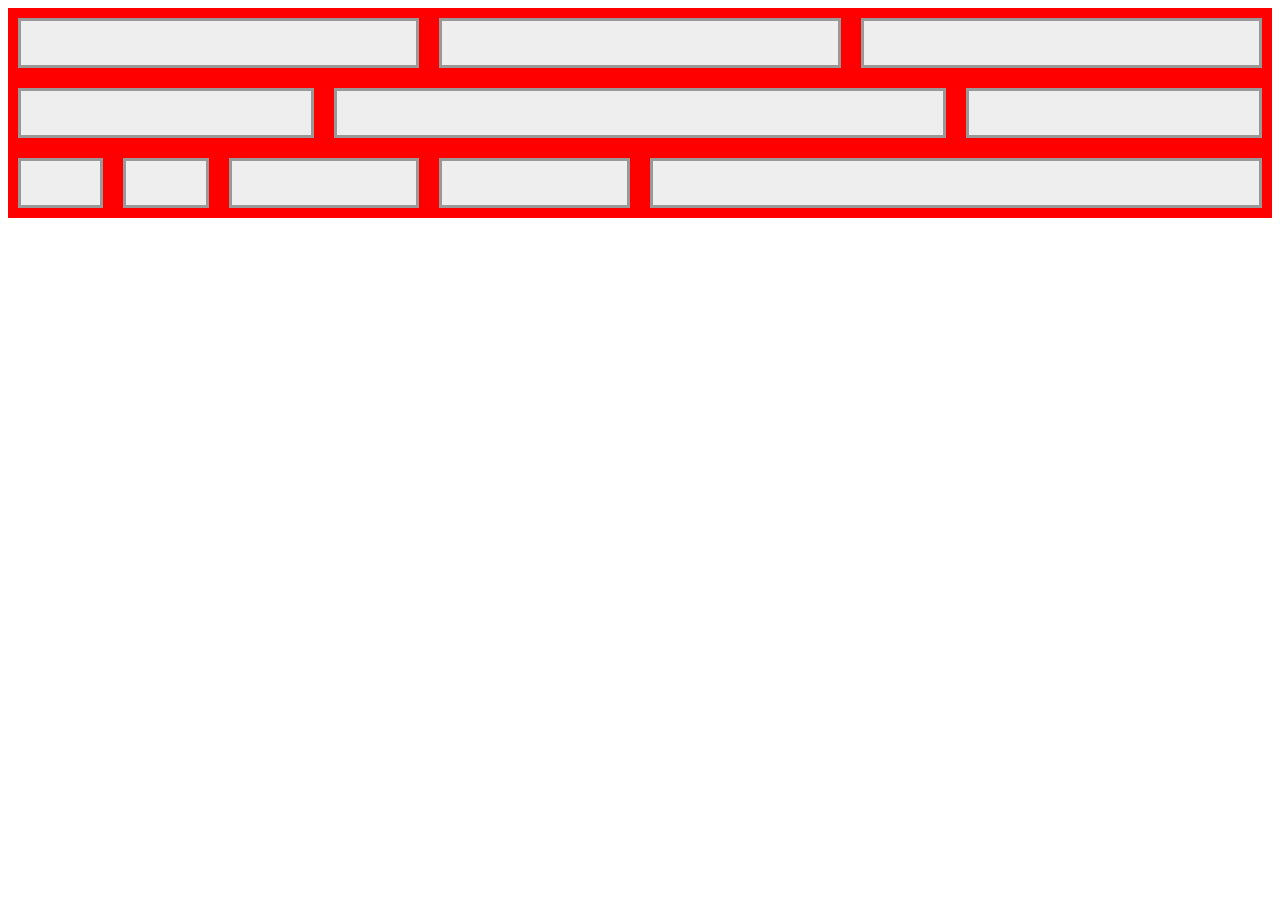
<file: task08.html>
<!DOCTYPE html>
<html lang="en">
  <head>
    <meta charset="UTF-8">
    <title>Baidu_ife_task_08</title>
    <link rel="stylesheet" type="text/css" href="css/task08.css">
  </head>

<body>
<div>
        <div class="row">
            <div class="col-md-4 col-sm-6"><div></div></div>
            <div class="col-md-4 col-sm-6"><div></div></div>
            <div class="col-md-4 col-sm-12"><div></div></div>
        </div>
        <div class="row">
            <div class="col-md-3 col-sm-3"><div></div></div>
            <div class="col-md-6 col-sm-6"><div></div></div>
            <div class="col-md-3 col-sm-3"><div></div></div>
        </div>
        <div class="row">
            <div class="col-md-1 col-sm-2"><div></div></div>
            <div class="col-md-1 col-sm-2"><div></div></div>
            <div class="col-md-2 col-sm-8"><div></div></div>
            <div class="col-md-2 col-sm-3"><div></div></div>
            <div class="col-md-6 col-sm-3"><div></div></div>
        </div>
</div>
</body>
	
</html>
</file>
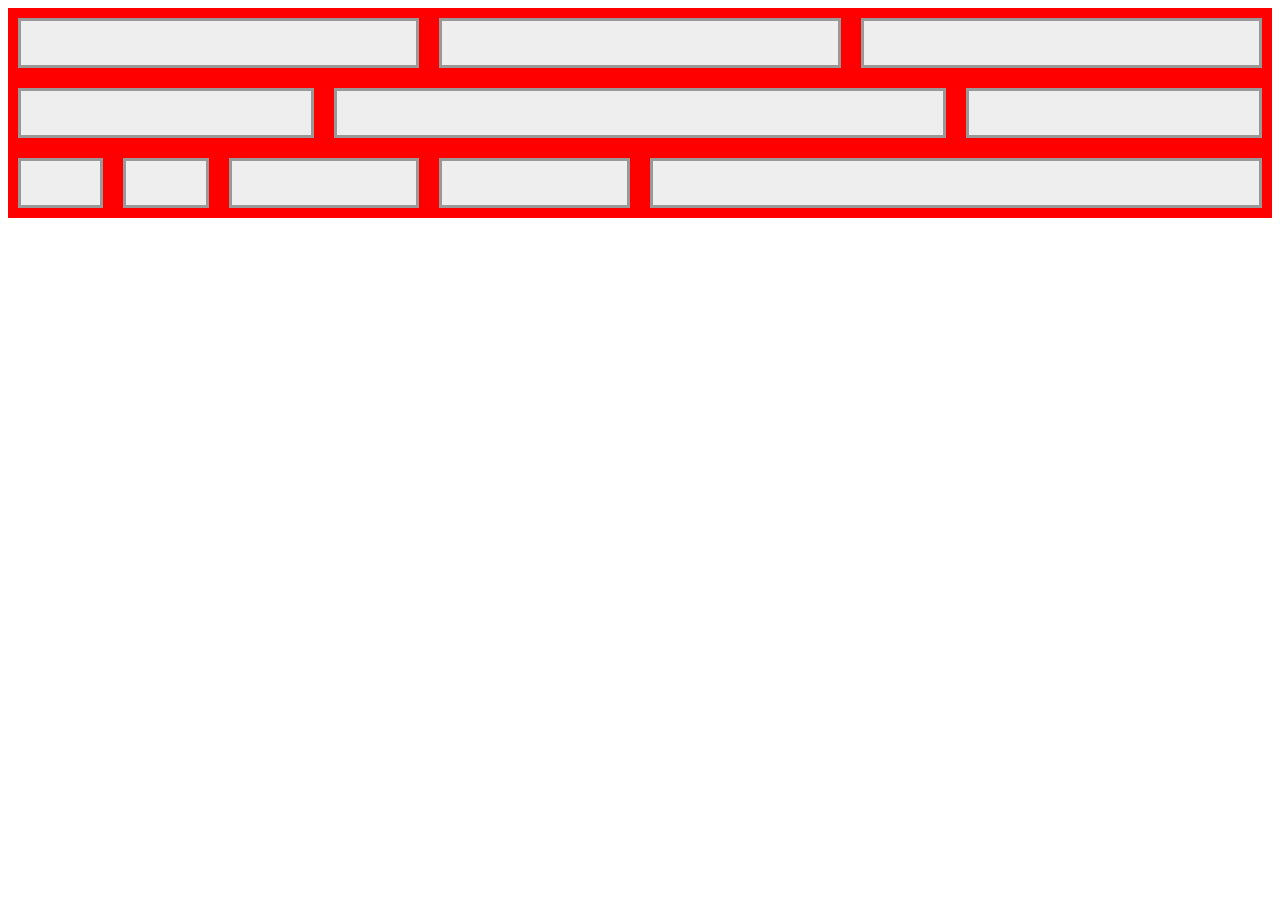
<file: task8.html>
<!DOCTYPE html>
<html lang="en">
  <head>
    <meta charset="UTF-8">
    <title>Baidu_ife_task_08</title>
    <link rel="stylesheet" type="text/css" href="css/task8.css">
  </head>

<body>
<div>
        <div class="row">
            <div class="col-md-4 col-sm-6"><div></div></div>
            <div class="col-md-4 col-sm-6"><div></div></div>
            <div class="col-md-4 col-sm-12"><div></div></div>
        </div>
        <div class="row">
            <div class="col-md-3 col-sm-3"><div></div></div>
            <div class="col-md-6 col-sm-6"><div></div></div>
            <div class="col-md-3 col-sm-3"><div></div></div>
        </div>
        <div class="row">
            <div class="col-md-1 col-sm-2"><div></div></div>
            <div class="col-md-1 col-sm-2"><div></div></div>
            <div class="col-md-2 col-sm-8"><div></div></div>
            <div class="col-md-2 col-sm-3"><div></div></div>
            <div class="col-md-6 col-sm-3"><div></div></div>
        </div>
</div>
</body>
	
</html>
</file>
<file: css/task08.css>
.row div{
    background-color: red;
}

.row div div{
    margin: 10px;
    border: 3px solid #999;
    background-color: #eee;
    box-sizing: border-box;
    height: 50px;
}


@media (min-width: 768px) {
    [class*="col-"] {
        float: left;
    }
    .col-md-12 {
        width: 100%;
    }

    .col-md-11 {
        width: 91.66666667%;
    }

    .col-md-10 {
        width: 83.33333333%;
    }

    .col-md-9 {
        width: 75%;
    }

    .col-md-8 {
        width: 66.66666667%;
    }

    .col-md-7 {
        width: 58.33333333%;
    }

    .col-md-6 {
        width: 50%;
    }

    .col-md-5 {
        width: 41.66666667%;
    }

    .col-md-4 {
        width: 33.33333333%;
    }

    .col-md-3 {
        width: 25%;
    }

    .col-md-2 {
        width: 16.66666667%;
    }

    .col-md-1 {
        width: 8.33333333%;
    }
}


@media (max-width: 767px) {
    [class*="col-"] {
        float: left;
    }
    .col-sm-12 {
        width: 100%;
    }

    .col-sm-11 {
        width: 91.66666667%;
    }

    .col-sm-10 {
        width: 83.33333333%;
    }

    .col-sm-9 {
        width: 75%;
    }

    .col-sm-8 {
        width: 66.66666667%;
    }

    .col-sm-7 {
        width: 58.33333333%;
    }

    .col-sm-6 {
        width: 50%;
    }

    .col-sm-5 {
        width: 41.66666667%;
    }

    .col-sm-4 {
        width: 33.33333333%;
    }

    .col-sm-3 {
        width: 25%;
    }

    .col-sm-2 {
        width: 16.66666667%;
    }

    .col-sm-1 {
        width: 8.33333333%;
    }
}
</file>
<file: css/task8.css>
.row div{
    background-color: red;
}

.row div div{
    margin: 10px;
    border: 3px solid #999;
    background-color: #eee;
    box-sizing: border-box;
    height: 50px;
}


@media (min-width: 768px) {
    [class*="col-"] {
        float: left;
    }
    .col-md-12 {
        width: 100%;
    }

    .col-md-11 {
        width: 91.66666667%;
    }

    .col-md-10 {
        width: 83.33333333%;
    }

    .col-md-9 {
        width: 75%;
    }

    .col-md-8 {
        width: 66.66666667%;
    }

    .col-md-7 {
        width: 58.33333333%;
    }

    .col-md-6 {
        width: 50%;
    }

    .col-md-5 {
        width: 41.66666667%;
    }

    .col-md-4 {
        width: 33.33333333%;
    }

    .col-md-3 {
        width: 25%;
    }

    .col-md-2 {
        width: 16.66666667%;
    }

    .col-md-1 {
        width: 8.33333333%;
    }
}


@media (max-width: 767px) {
    [class*="col-"] {
        float: left;
    }
    .col-sm-12 {
        width: 100%;
    }

    .col-sm-11 {
        width: 91.66666667%;
    }

    .col-sm-10 {
        width: 83.33333333%;
    }

    .col-sm-9 {
        width: 75%;
    }

    .col-sm-8 {
        width: 66.66666667%;
    }

    .col-sm-7 {
        width: 58.33333333%;
    }

    .col-sm-6 {
        width: 50%;
    }

    .col-sm-5 {
        width: 41.66666667%;
    }

    .col-sm-4 {
        width: 33.33333333%;
    }

    .col-sm-3 {
        width: 25%;
    }

    .col-sm-2 {
        width: 16.66666667%;
    }

    .col-sm-1 {
        width: 8.33333333%;
    }
}
</file>
